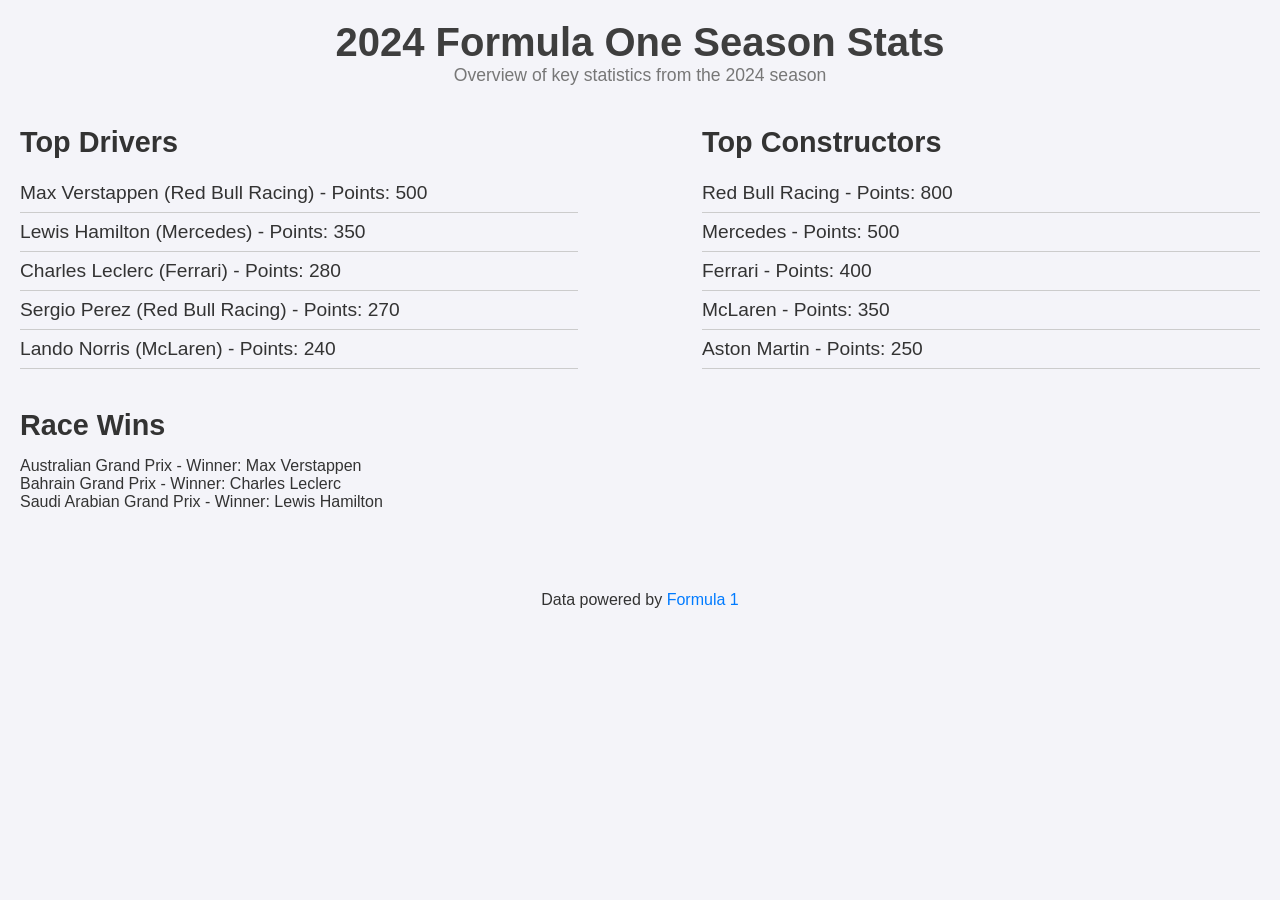
<file: index.html>
<!DOCTYPE html>
<html lang="en">
<head>
  <meta charset="UTF-8">
  <meta name="viewport" content="width=device-width, initial-scale=1.0">
  <title>2024 Formula One Statistics</title>
  <link rel="stylesheet" href="styles.css">
</head>
<body>
  <header>
    <h1>2024 Formula One Season Stats</h1>
    <p>Overview of key statistics from the 2024 season</p>
  </header>

  <main>
    <section id="driver-stats">
      <h2>Top Drivers</h2>
      <ul id="driver-list">
        <!-- Driver data will be inserted here dynamically -->
      </ul>
    </section>

    <section id="constructor-stats">
      <h2>Top Constructors</h2>
      <ul id="constructor-list">
        <!-- Constructor data will be inserted here dynamically -->
      </ul>
    </section>
    
    <section id="race-wins">
      <h2>Race Wins</h2>
      <div id="race-wins-list">
        <!-- Race wins data will be inserted here dynamically -->
      </div>
    </section>
  </main>

  <footer>
    <p>Data powered by <a href="https://www.formula1.com/" target="_blank">Formula 1</a></p>
  </footer>

  <script src="app.js"></script>
</body>
</html>
</file>
<file: styles.css>
/* Reset some default styles */
* {
    margin: 0;
    padding: 0;
    box-sizing: border-box;
  }
  
  body {
    font-family: Arial, sans-serif;
    background-color: #f4f4f9;
    color: #333;
    padding: 20px;
  }
  
  header {
    text-align: center;
    margin-bottom: 40px;
  }
  
  header h1 {
    font-size: 2.5em;
    color: #3e3e3e;
  }
  
  header p {
    font-size: 1.1em;
    color: #777;
  }
  
  main {
    display: flex;
    justify-content: space-between;
    flex-wrap: wrap;
  }
  
  section {
    width: 45%;
    margin-bottom: 40px;
  }
  
  h2 {
    font-size: 1.8em;
    color: #333;
    margin-bottom: 15px;
  }
  
  ul {
    list-style-type: none;
  }
  
  ul li {
    font-size: 1.2em;
    padding: 8px 0;
    border-bottom: 1px solid #ccc;
  }
  
  footer {
    text-align: center;
    margin-top: 40px;
  }
  
  footer a {
    color: #007bff;
    text-decoration: none;
  }
  
  footer a:hover {
    text-decoration: underline;
  }
</file>
